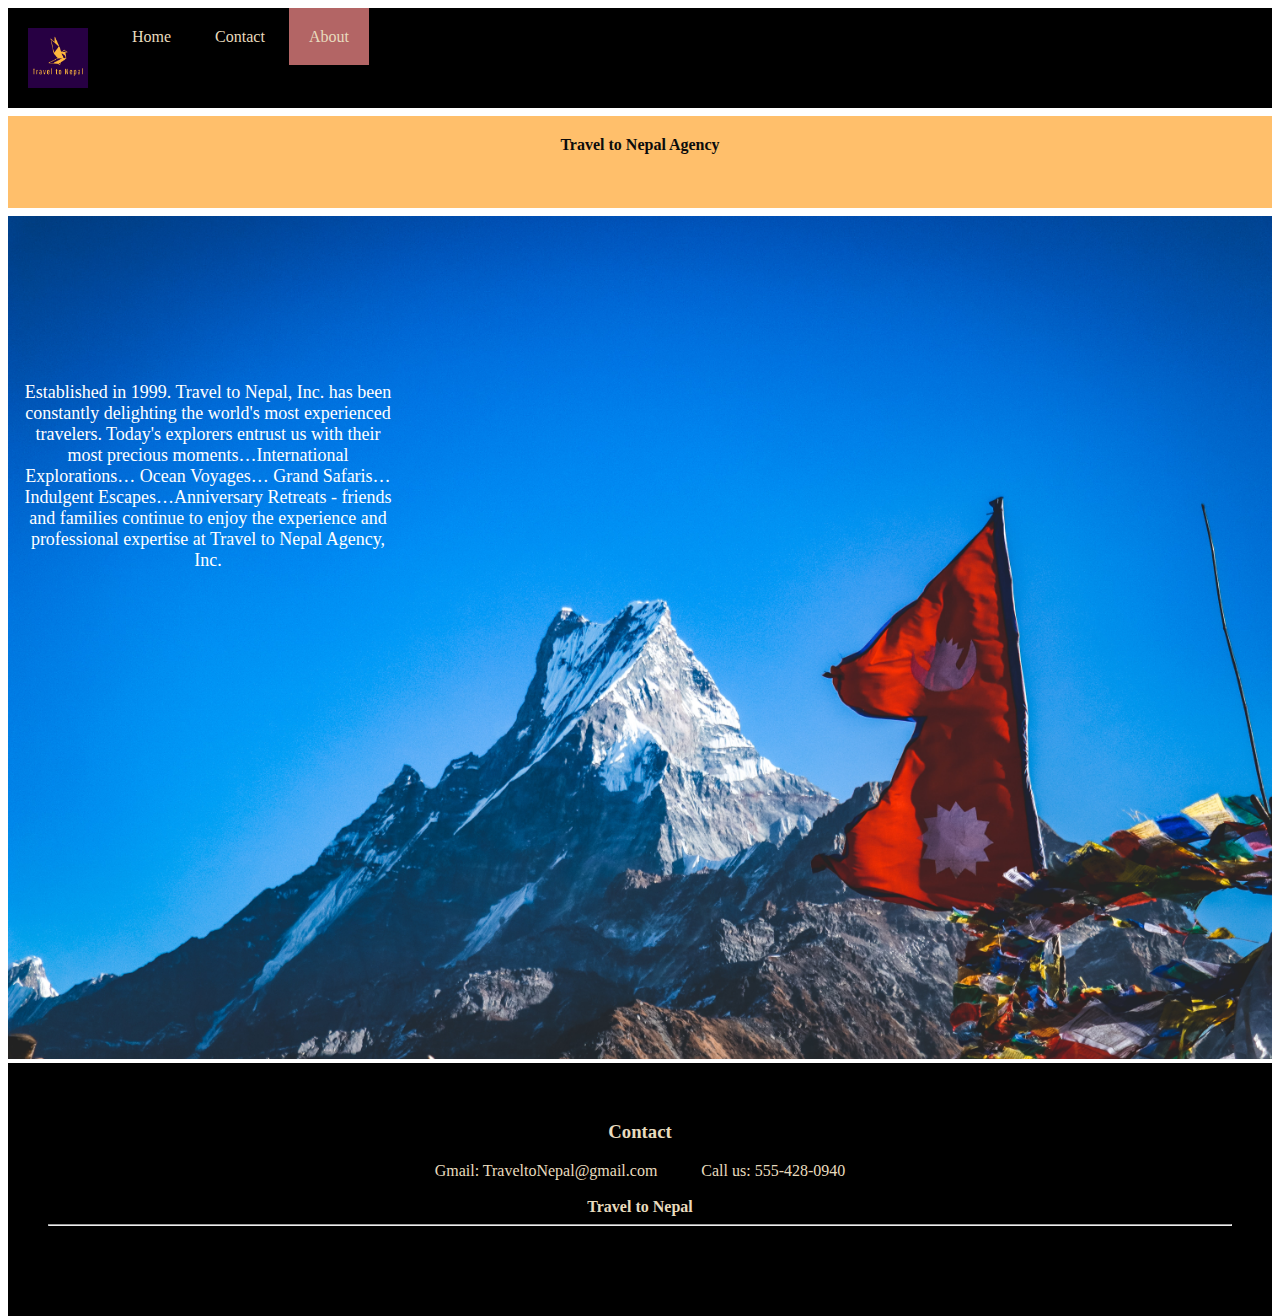
<file: about.html>
<!DOCTYPE html>
<html lang="en">
<head>
    <meta charset="UTF-8">
    <meta http-equiv="X-UA-Compatible" content="IE=edge">
    <meta name="viewport" content="width=device-width, initial-scale=1.0">
    <title>Travel to Nepal</title>
    <link rel="stylesheet" href="style.css">
</head>
<body>
  
    <div>
        <nav class="nav">
                <img class="logo" src="img/My_logo.png" alt="TravelNepal" width="50px" height=50px>
                <a href="index.html"> Home</a>
                <a href="contact.html"> Contact</a>
                <a class="active" href="about.html"> About</a>
            
        </nav>
    </div>
    <header class="about_nepal"><strong>Travel to Nepal Agency</strong></header>
    <div class="about_company">
        <img src="img/Nepal.jpg" alt="Nepal" width=100% >
        <p class="paragraph"> 
            Established in 1999. Travel to Nepal, Inc. has been constantly delighting the world's most experienced travelers. Today's explorers entrust us with their most precious moments…International Explorations… Ocean Voyages… Grand Safaris… Indulgent Escapes…Anniversary Retreats - friends and families continue to enjoy the experience and professional expertise at Travel to Nepal Agency, Inc.</p>

    </div>

        
    

   
    <footer>
        <div class="footer">
            <h3><a href="contact.html">Contact</a> </h3>
            <a href="mailto:TraveltoNepal@gmail.com"> Gmail: TraveltoNepal@gmail.com </a>
            <a href="tel:5554280940"> Call us: 555-428-0940 </a><br>
            <br><a href="index.html"><strong>Travel to Nepal</a> </strong><hr>
            <ol class="social">
                
                <li><a href="https://www.facebook.com/nishan.lama.77985741/"target="_blank"><i class="fab fa-2x fa-facebook-square"></i></a></li>
                <li><a href="https://www.instagram.com/?hl=en" target="_blank"><i class="fab fa-2x fa-instagram"></i></a></li>
                <li><a href="https://www.linkedin.com/" target="_blank"><i class="fab fa-2x fa-linkedin"></i></a></li>
                
            </ol>

        </div>
    </footer>
    </footer>
</body>
</html>
</file>
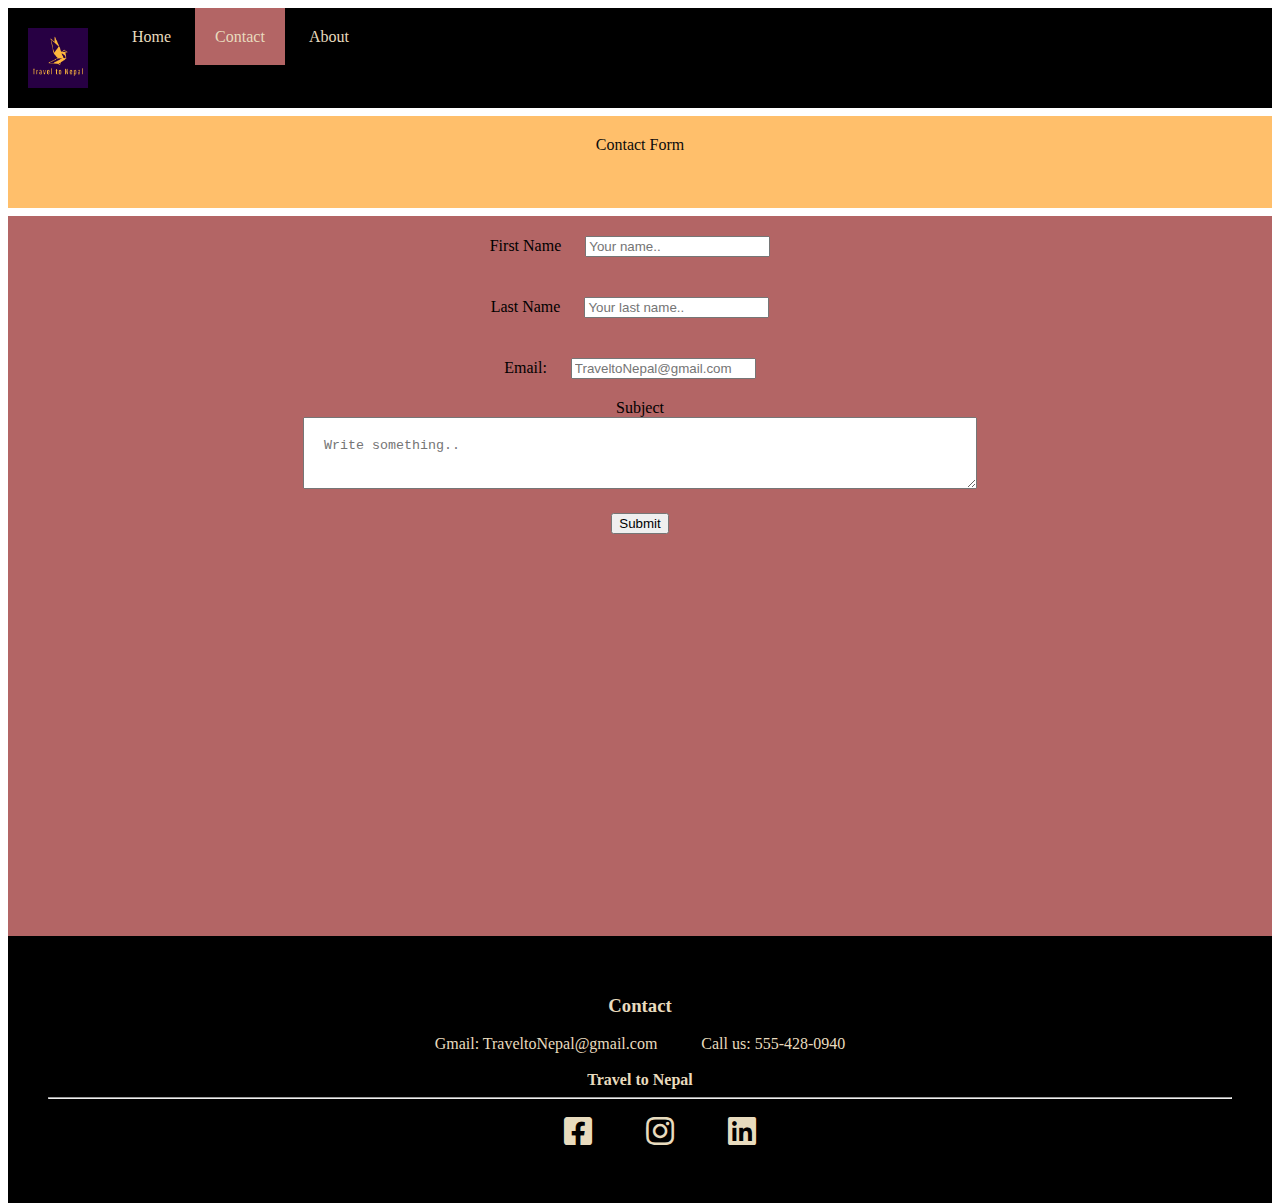
<file: contact.html>
<!DOCTYPE html>
<html lang="en">
<head>
    <meta charset="UTF-8">
    <meta http-equiv="X-UA-Compatible" content="IE=edge">
    <meta name="viewport" content="width=device-width, initial-scale=1.0">
    <title>Portfolio</title>
    <link rel="stylesheet" href="style.css">
    <link rel="stylesheet" href="//use.fontawesome.com/releases/v5.0.7/css/all.css">
</head>
<body>
   
    <div>
        <nav class="nav">
                <img class="logo" src="img/My_logo.png" alt="TravelNepal" width="50px" height=50px>
                <a href="index.html"> Home</a>
                <a class="active" href="contact.html"> Contact</a>
                <a href="about.html"> About</a>
            
        </nav>
    </div>
    <header class="contact_head"> Contact Form </header>
    <div class="Contact_form">
        <form>
            <label for="fname">First Name</label>
            <input type="text" id="fname" name="firstname" placeholder="Your name.."><br>
        
            <label for="lname">Last Name</label>
            <input type="text" id="lname" name="lastname" placeholder="Your last name.."><br>
        
            <laber for="email"> Email: </laber>
            <input type="email" id="email" placeholder="TraveltoNepal@gmail.com"> </textarea> <br>
        
            <label for="subject">Subject</label><br>
            <textarea id="subject" name="subject" placeholder="Write something.." ></textarea><br>
            
            <input type="submit" value="Submit">
          
        </form>
      </div>
      <footer>
        <div class="footer">
            <h3><a href="contact.html">Contact</a> </h3>
            <a href="mailto:TraveltoNepal@gmail.com"> Gmail: TraveltoNepal@gmail.com </a>
            <a href="tel:5554280940"> Call us: 555-428-0940 </a><br>
            <br><a href="index.html"><strong>Travel to Nepal</a> </strong><hr>
            <ol class="social">
                
                <li><a href="https://www.facebook.com/nishan.lama.77985741/"target="_blank"><i class="fab fa-2x fa-facebook-square"></i></a></li>
                <li><a href="https://www.instagram.com/?hl=en" target="_blank"><i class="fab fa-2x fa-instagram"></i></a></li>
                <li><a href="https://www.linkedin.com/" target="_blank"><i class="fab fa-2x fa-linkedin"></i></a></li>
                
            </ol>

        </div>
    </footer>
</body>
</html>
</file>
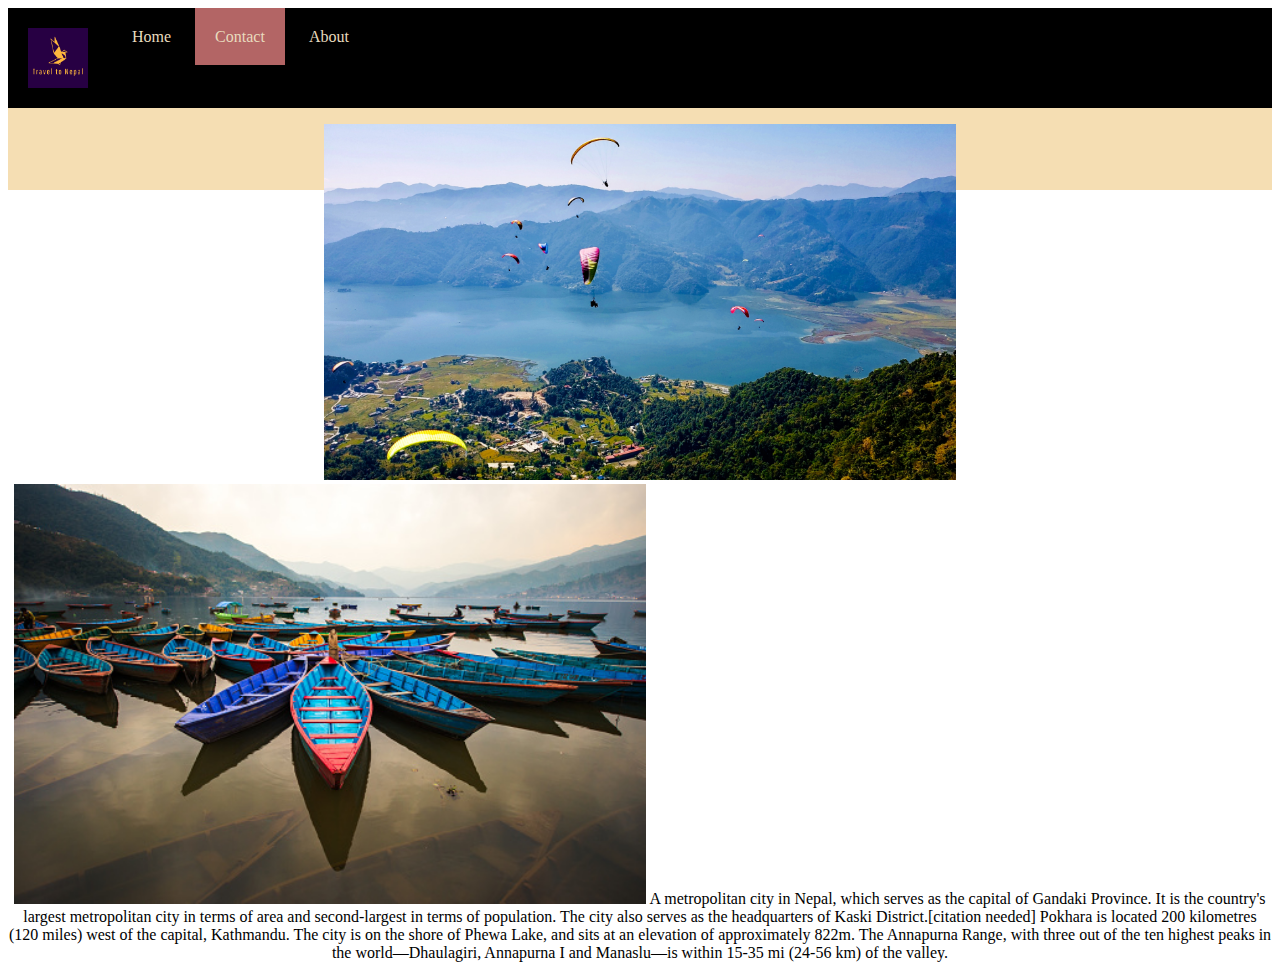
<file: Pokhara.html>
<!DOCTYPE html>
<html lang="en">
<head>
    <meta charset="UTF-8">
    <meta http-equiv="X-UA-Compatible" content="IE=edge">
    <meta name="viewport" content="width=device-width, initial-scale=1.0">
    <title>Travel to Nepal</title>
    <link rel="stylesheet" href="style.css">

</head>
<body>
    <div>
        <nav class="nav">
                <img class="logo" src="img/My_logo.png" alt="TravelNepal" width="50px" height=50px>
                <a href="index.html"> Home</a>
                <a class="active" href="contact.html"> Contact</a>
                <a href="about.html"> About</a>
            
        </nav>
    </div>
    <div class="about_Pokhara">
        
        <p class="paragraph2"> <img src="img/Pokhara.jpg" alt="Nepal" width=50% > <img src="img/boat.jpeg" alt="Nepal" width=50% >
            A metropolitan city in Nepal, which serves as the capital of Gandaki Province. It is the country's largest metropolitan city in terms of area and second-largest in terms of population. The city also serves as the headquarters of Kaski District.[citation needed] Pokhara is located 200 kilometres (120 miles) west of the capital, Kathmandu. The city is on the shore of Phewa Lake, and sits at an elevation of approximately 822m. The Annapurna Range, with three out of the ten highest peaks in the world—Dhaulagiri, Annapurna I and Manaslu—is within 15-35 mi (24-56 km) of the valley.
        </p>
        

    </div>
    
</body>
</html>
</file>
<file: style.css>
body {
    height: 100vh;
    background-attachment: fixed;
   
    
}
nav{
    
    height: 60px;
    background-color: black;
    position: sticky;
   
}
nav, a {
    padding: 20px;
    list-style-type: none;
    text-decoration: none;
    color: rgb(232, 219, 190);
    

    
    
    
}


.nav a:hover {
    background-color: rgb(179, 101, 101);
}
a:visited {
    background-color: rgb(179, 101, 101);
}

.nav .active, a:active {
    background-color:rgb(179, 101, 101);
}
.hero-text {
    text-align: center; 
    top: 40%;
    left: 50%;
    position: absolute;
    transform: translate(-50%, -50%);
    color: rgb(255, 255, 255);
}
.hero_image {
    background-image: url("./img/MY_image.jpg") ;
    height: 70%;
    background-repeat: no-repeat;
    background-position: center;
    background-size: cover; 
    margin-top: 4px;
    position: sticky;
    
    
    

}
.logo {
    display: inline-block;
    vertical-align: top;
    width: 60px;
    height: 60px;
    padding-right: 20px;
}

article, p {
    background-color:rgb(179, 101, 101);
    height: 50px;
    text-align: center;
    padding: 0px;

    

}


article{

  height: auto;
  padding: 20px;
    
}

article, figure{
    float: left;
    
    padding: 20px;
}



header {
    background-color:rgb(255, 191, 107);
    text-align: center;
    height: 8%;
    color:rgb(12, 12, 12);
    padding-top: 20px;
    margin-top: 8px;
    margin-bottom: 8px;
}

.Contact_form {
    
    height: 80%;
    
    background-color: rgb(179, 101, 101); 
    text-align: center;
    


}
input{
    margin: 20px;
}
input [type=text], textarea {
    width: 50%;
    padding: 20px;
   
}
footer {
    height: auto;
    background:rgb(0, 0, 0);
    padding: 30px;
    text-align: center;
    
  

}
.footer {
  padding: 10px;
  text-align: center;
  height: auto;

 
}


ol li {
    display: inline;
    position: center;
    list-style-type: none;
    padding: 5px;
}


.paragraph {
    position: absolute;
    bottom: 50%;
    left: 16px;
    width: 30%;
    background: none;
    font-size: large;
    color: white;

}


.paragraph2 {
    background: none;

    
}
.about_Pokhara {
    display: inline-block;
    background-color: wheat;
    height: auto;
}
</file>
